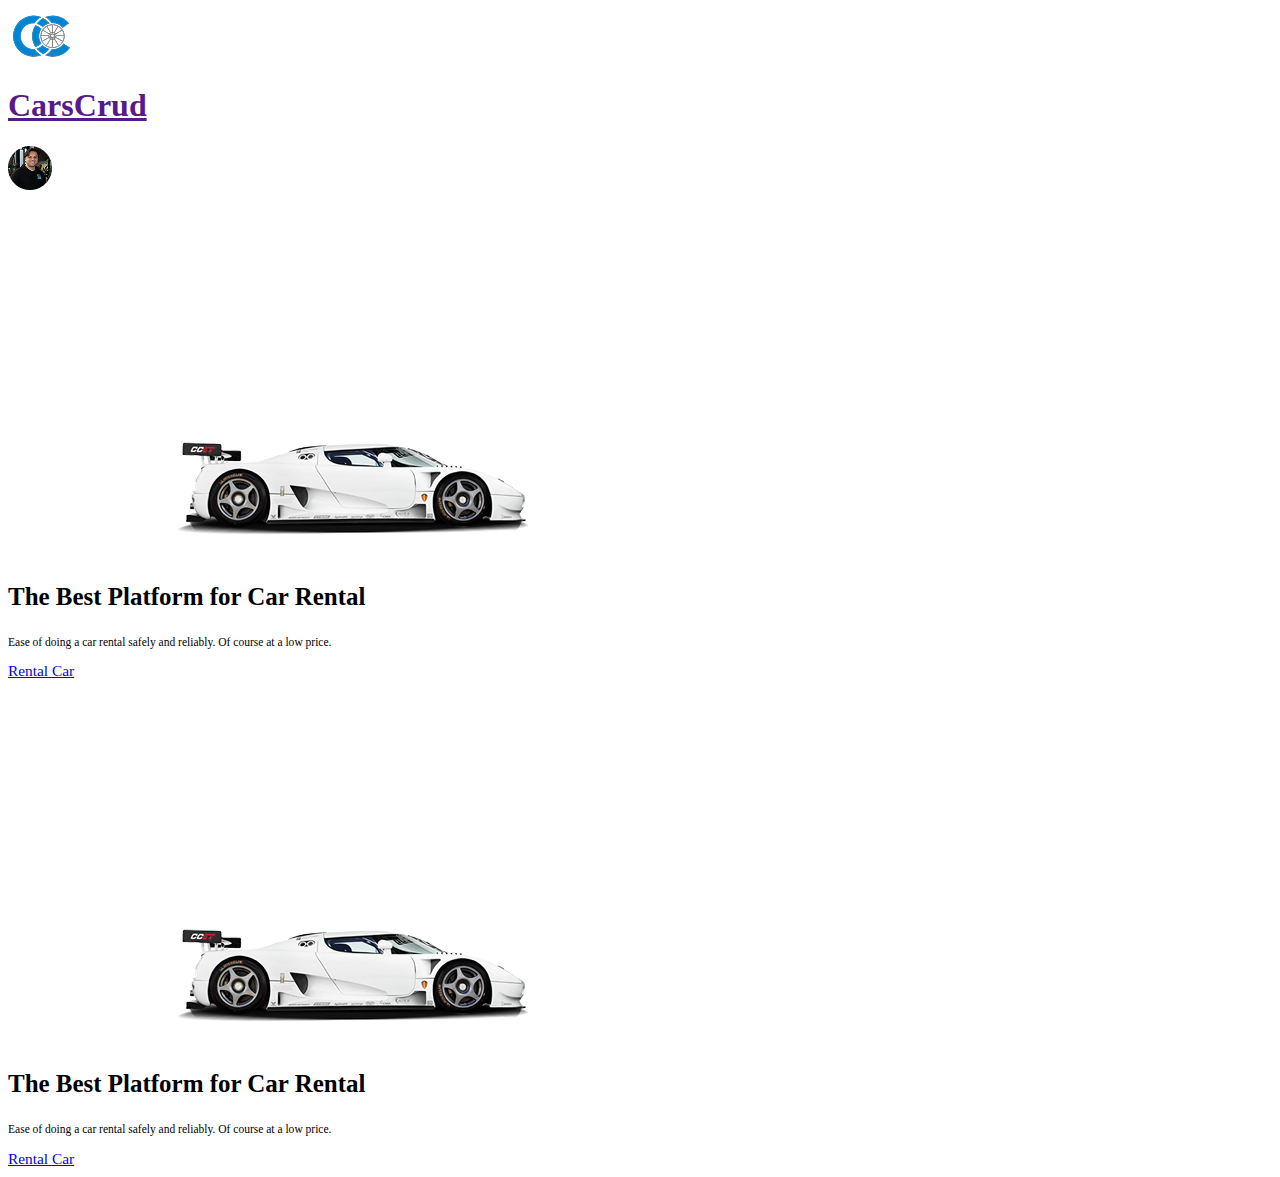
<file: Actividades/carsCrud/index.html>
<!DOCTYPE html>
<html lang="en">

<head>
    <meta charset="UTF-8">
    <meta name="viewport" content="width=device-width, initial-scale=1.0">
    <title>Document</title>

    <link rel="stylesheet" href="styles-cards.css">

    <link href="https://cdn.jsdelivr.net/npm/bootstrap@5.3.8/dist/css/bootstrap.min.css" rel="stylesheet"
        integrity="sha384-sRIl4kxILFvY47J16cr9ZwB07vP4J8+LH7qKQnuqkuIAvNWLzeN8tE5YBujZqJLB" crossorigin="anonymous">

</head>

<body>

    <header>
        <nav class="container navbar bg-body-tertiary justify-content-space-between">
            <div class="d-flex gap-3 align-items-center">
                <a href=""><img src="./img/CarsCrud-removebg 1.png" alt=""></a>
                <a href="" class="text-decoration-none">
                    <h1 class="m-0 p-0">CarsCrud</h1>
                </a>
            </div>
            <div>
                <a href=""><img src="./img/Image.png" alt=""></a>
            </div>
        </nav>
    </header>

    <main>
        <section class="container-fluid">
            <div class="row gap-4 justify-content-center">
                <div class="card text-bg-dark col-5">
                    <img src="./img/BG-1.png" class="card-img" alt="...">
                    <div class="card-img-overlay card-t1-text col-6">
                        <h3 class="card-title">The Best Platform for Car Rental</h3>
                        <p class="card-text">Ease of doing a car rental safely and reliably. Of course at a low price.</p>
                        <a href="#" class="btn btn-primary">Rental Car</a>
                    </div>
                </div>

                <div class="card text-bg-dark col-5">
                    <img src="./img/BG-1.png" class="card-img" alt="...">
                    <div class="card-img-overlay card-t1-text col-6">
                        <h3 class="card-title">The Best Platform for Car Rental</h3>
                        <p class="card-text">Ease of doing a car rental safely and reliably. Of course at a low price.</p>
                        <a href="#" class="btn btn-primary">Rental Car</a>
                    </div>
                </div>
            </div>
        </section>

    </main>

</body>

</html>
</file>
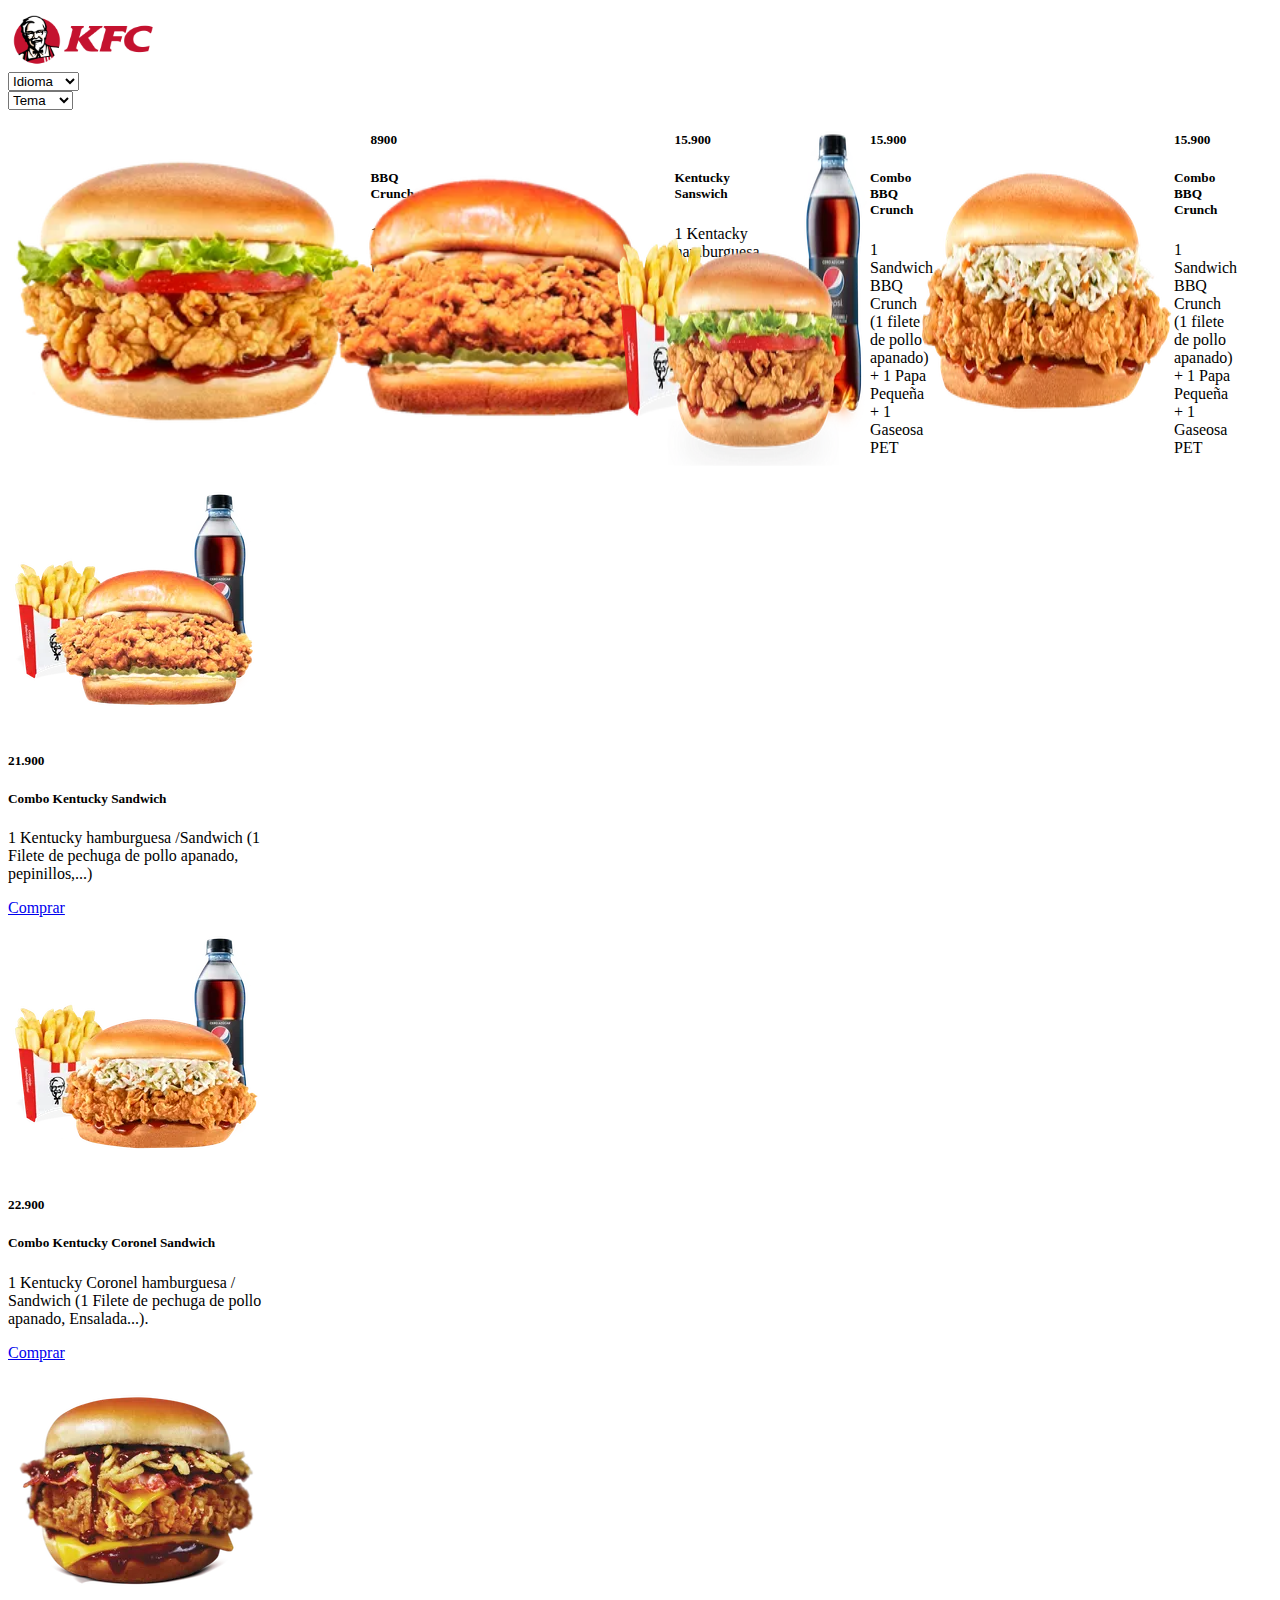
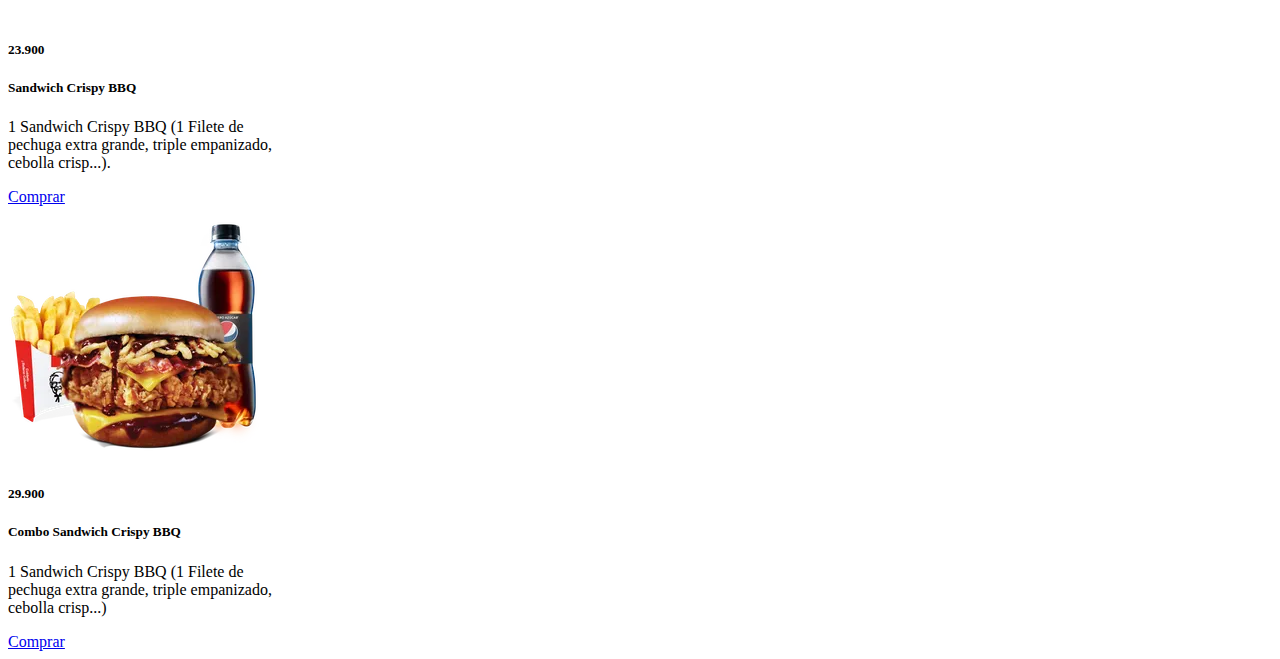
<file: Actividades/kfc-page/index.html>
<!DOCTYPE html>
<html lang="en">

<head>
    <meta charset="UTF-8">
    <meta name="viewport" content="width=device-width, initial-scale=1.0">
    <title>Document</title>
    <link href="https://cdn.jsdelivr.net/npm/bootstrap@5.3.8/dist/css/bootstrap.min.css" rel="stylesheet"
        integrity="sha384-sRIl4kxILFvY47J16cr9ZwB07vP4J8+LH7qKQnuqkuIAvNWLzeN8tE5YBujZqJLB" crossorigin="anonymous">

    <style>
        body.light {
            background-color: white;
            color: black;
        }

        body.dark {
            background-color: black;
            color: white;
        }
    </style>
</head>

<body>
    <header class="container py-3">
        <div class="row mb-4">
            <div class="col text-left">
                <img src="./img/Logo.png" alt="KFC Logo" style="height: 60px;">
            </div>
        </div>
        <div class="row">
            <div class="col-md-6 mb-3 mb-md-0">
                <select class="form-select" aria-label="Idioma">
                    <option selected>Idioma</option>
                    <option value="es">Español</option>
                    <option value="en">Inglés</option>
                    <option value="fr">Francés</option>
                </select>
            </div>
            <div class="col-md-6">
                <select class="form-select" aria-label="Tema" id="theme">
                    <option selected>Tema</option>
                    <option value="light">Claro</option>
                    <option value="dark">Oscuro</option>
                </select>
            </div>
        </div>
    </header>

    <!-- <select name="" id="theme">
        <option value="">selecionar tema</option>
        <option value="dark">Dark</option>
        <option value="light">Light</option>
    </select> -->

    <main class="container">
        <div class="row justify-content-center" style="gap: 1rem; display: flex;">
            <div class="card" style="width: 18rem; display: flex;">
                <img src="./img/hamburguesa-1.webp" class="card-img-top" alt="...">
                <div class="card-body">
                    <h5 class="card-title">8900</h5>
                    <h5 class="card-title">BBQ Crunch</h5>
                    <p id="hambu1" class="card-text">1 Sandwich BBQ Crunch (1 Filete de pollo apanado)</p>
                </div>
            </div>
            <div class="card" style="width: 18rem; display: flex;">
                <img src="./img/hamburguesa-2.webp" class="card-img-top" alt="...">
                <div class="card-body">
                    <h5 class="card-title">15.900</h5>
                    <h5 class="card-title">Kentucky Sanswich</h5>
                    <p id="hambu1" class="card-text">1 Kentacky hamburguesa / Sandwich (1 Filete de pechuga de pollo
                        apanado, pepinillo,...)</p>
                </div>
            </div>
            <div class="card" style="width: 18rem; display: flex;">
                <img src="./img/hamburguesa-3.webp" class="card-img-top" alt="...">
                <div class="card-body">
                    <h5 class="card-title">15.900</h5>
                    <h5 class="card-title">Combo BBQ Crunch</h5>
                    <p id="hambu1" class="card-text">1 Sandwich BBQ Crunch (1 filete de pollo apanado) + 1 Papa Pequeña
                        + 1 Gaseosa PET</p>
                </div>
            </div>
            <div class="card" style="width: 18rem; display: flex;">
                <img src="./img/hamburguesa-4.webp" class="card-img-top" alt="...">
                <div class="card-body">
                    <h5 class="card-title">15.900</h5>
                    <h5 class="card-title">Combo BBQ Crunch</h5>
                    <p id="hambu1" class="card-text">1 Sandwich BBQ Crunch (1 filete de pollo apanado) + 1 Papa Pequeña
                        + 1 Gaseosa PET</p>
                </div>
            </div>

            <!-- <div class="col-12 col-sm-6 col-md-4 col-lg-3"></div>
            <div class="col-12 col-sm-6 col-md-4 col-lg-3"></div>
            <div class="col-12 col-sm-6 col-md-4 col-lg-3"></div>
            <div class="col-12 col-sm-6 col-md-4 col-lg-3"></div> -->
        </div>
        <div class="row">
            <div class="card" style="width: 18rem;">
                <img src="./img/hamburguesa-5.webp" class="card-img-top" alt="...">
                <div class="card-body">
                    <h5 class="card-title">21.900</h5>
                    <h5 class="card-title">Combo Kentucky Sandwich</h5>
                    <p id="hambu5" class="card-text">1 Kentucky hamburguesa /Sandwich (1 Filete de pechuga de pollo
                        apanado, pepinillos,...)</p>
                </div>
                <div class="p-3">
                    <a id="compra5" href="#" class="btn btn-danger">Comprar</a>
                </div>
            </div>
            <div class="card" style="width: 18rem;">
                <img src="./img/hamburguesa-6.webp" class="card-img-top" alt="...">
                <div class="card-body">
                    <h5 class="card-title">22.900</h5>
                    <h5 class="card-title">Combo Kentucky Coronel Sandwich</h5>
                    <p id="hambu6" class="card-text">1 Kentucky Coronel hamburguesa / Sandwich (1 Filete de pechuga de
                        pollo apanado, Ensalada...).</p>
                </div>
                <div class="p-3">
                    <a id="compra6" href="#" class="btn btn-danger">Comprar</a>
                </div>
            </div>
            <div class="card" style="width: 18rem;">
                <img src="./img/hamburguesa-7.webp" class="card-img-top" alt="...">
                <div class="card-body">
                    <h5 class="card-title">23.900</h5>
                    <h5 class="card-title">Sandwich Crispy BBQ</h5>
                    <p id="hambu7" class="card-text">1 Sandwich Crispy BBQ (1 Filete de pechuga extra grande, triple
                        empanizado, cebolla crisp...).</p>
                </div>
                <div class="p-3">
                    <a id="compra7" href="#" class="btn btn-danger">Comprar</a>
                </div>
            </div>
            <div class="card" style="width: 18rem;">
                <img src="./img/hamburguesa-8.webp" class="card-img-top" alt="...">
                <div class="card-body">
                    <h5 class="card-title">29.900</h5>
                    <h5 class="card-title">Combo Sandwich Crispy BBQ</h5>
                    <p id="hambu8" class="card-text">1 Sandwich Crispy BBQ (1 Filete de pechuga extra grande, triple
                        empanizado, cebolla crisp...)</p>
                </div>
                <div class="p-3">
                    <a id="compra8" href="#" class="btn btn-danger">Comprar</a>
                </div>
            </div>
        </div>
        </div>
    </main>

    <script>
        theme = document.getElementById('theme');
        // al cargar la pagina
        savedTheme = localStorage.getItem('theme');
        if (savedTheme) {
            document.body.className = savedTheme;
            theme.value = savedTheme;
        }

        theme.addEventListener('change', function(){
            document.body.className = theme.value;
            localStorage.setItem('theme', theme.value)
        })

        // theme.addEventListener('change', function () {
        //     localStorage.setItem('theme', theme.value)
        //     sessionStorage.setItem('theme', theme.value)
        //     document.body.className = theme.value
        // });
    </script>
</body>

</html>
</file>
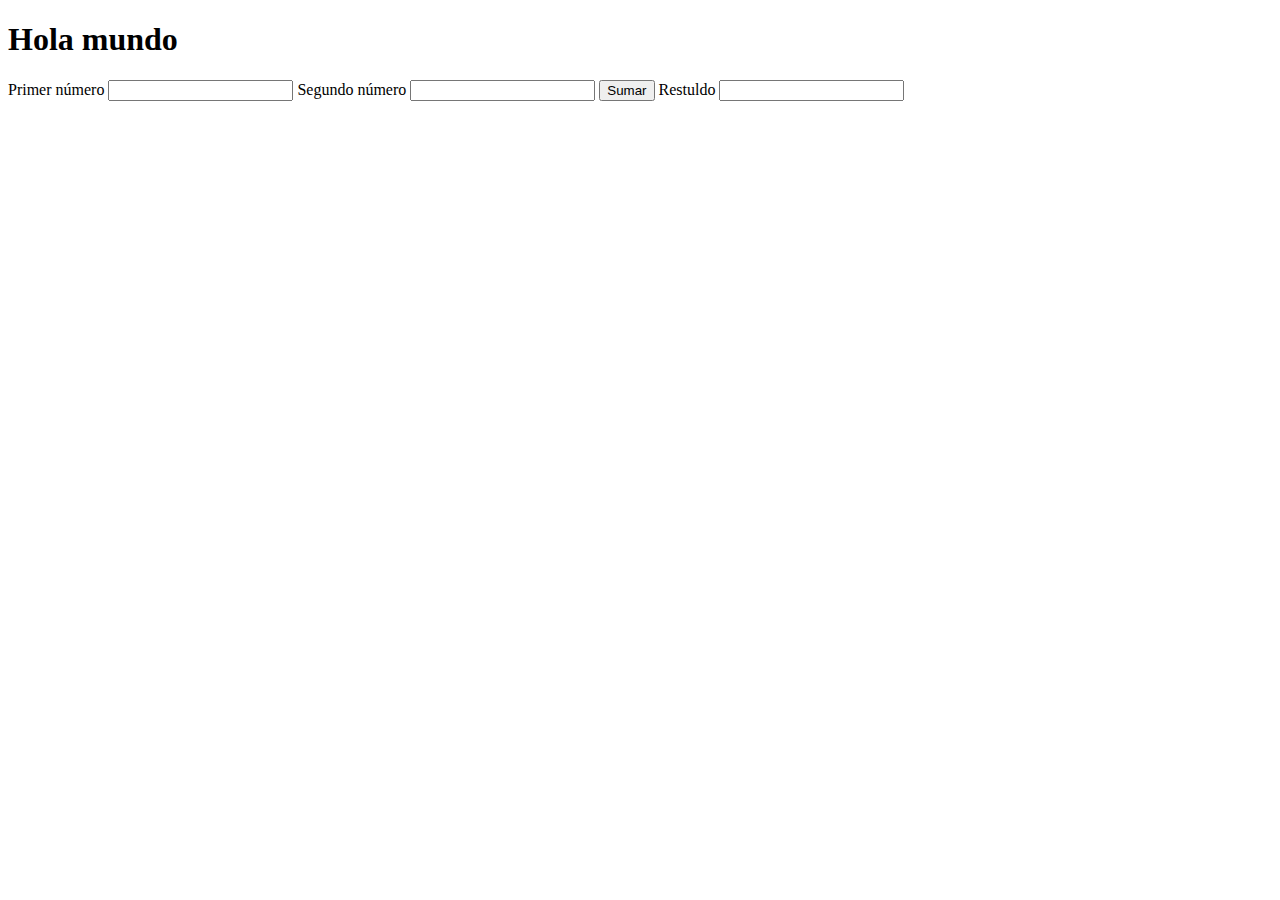
<file: m3w1/week_1-repaso/index.html>
<!DOCTYPE html>
<html lang="en">
<head>
    <meta charset="UTF-8">
    <meta name="viewport" content="width=device-width, initial-scale=1.0">
    <title>Document</title>
    <script src="calculadora.js" defer></script>
</head>
<body>
    <h1>Hola mundo</h1>
    <div>
        <label for="first-number">Primer número</label>
        <input type="number" id="first-number">

        <label for="second-number">Segundo número</label>
        <input type="number" id="second-number">

        <button id="sum">Sumar</button>

        <label for="result">Restuldo</label>
        <input type="" id="result">
    </div>
</body>
</html>
</file>
<file: Actividades/carsCrud/styles-cards.css>
.card-t1-text {font-size: clamp(0.5rem, 1.5vw, 1.5rem);}
.card-t1-text h3 {font-size: 1.3em;}
.card-t1-text p {font-size: 0.6em;}
.card-t1-text a {font-size: 0.8em;}
</file>
